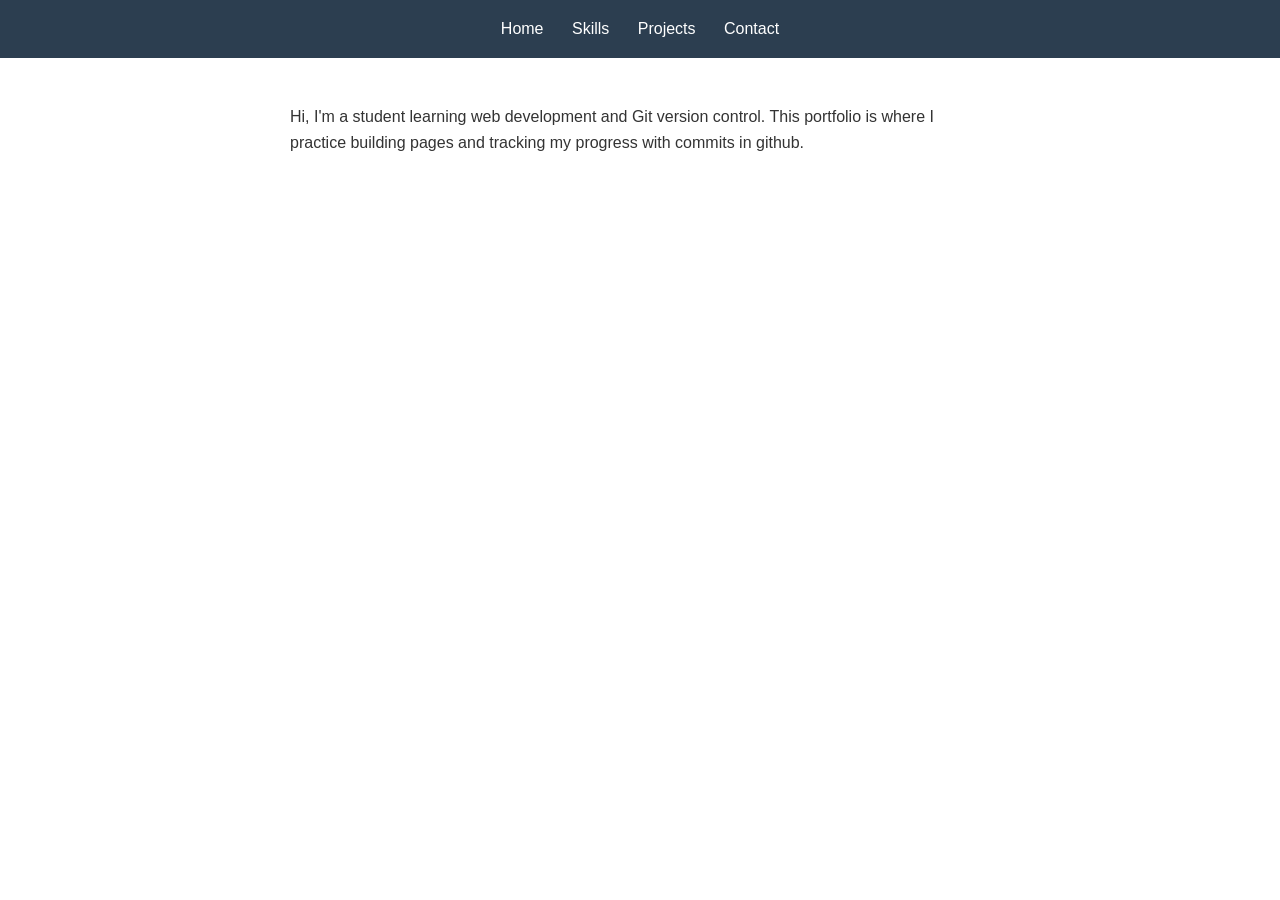
<file: index.html>
<!DOCTYPE html>
<html lang="en">
<head>
  <meta charset="UTF-8">
  <title>My Portfolio</title>
  <link rel="stylesheet" href="style.css">
</head>
<body>

  <header>
    <nav>
      <a href="index.html">Home</a>
      <a href="skills.html">Skills</a>
      <a href="projects.html">Projects</a>
      <a href="contact.html">Contact</a>
    </nav>
  </header>

  <main>
    <section id="about">
      <p>
        Hi, I'm a student learning web development and Git version
        control. This portfolio is where I practice building pages
        and tracking my progress with commits in github.
      </p>
    </section>
  </main>



</body>
</html>
</file>
<file: style.css>
body {
  font-family: Arial, sans-serif;
  margin: 0;
  color: #333;
}

header {
  background-color: #2c3e50;
  color: white;
  padding: 20px;
  text-align: center;
}

header h1 {
  margin: 0 0 10px 0;
}

nav a {
  color: white;
  text-decoration: none;
  margin: 0 12px;
}

nav a:hover {
  text-decoration: underline;
}

main {
  padding: 30px 20px;
  max-width: 700px;
  margin: 0 auto;
}

#about h2 {
  color: #2c3e50;
}

#about p {
  line-height: 1.6;
}

footer {
  text-align: center;
  padding: 15px;
  background-color: #f4f4f4;
  font-size: 0.85rem;
  color: #666;
}
</file>
